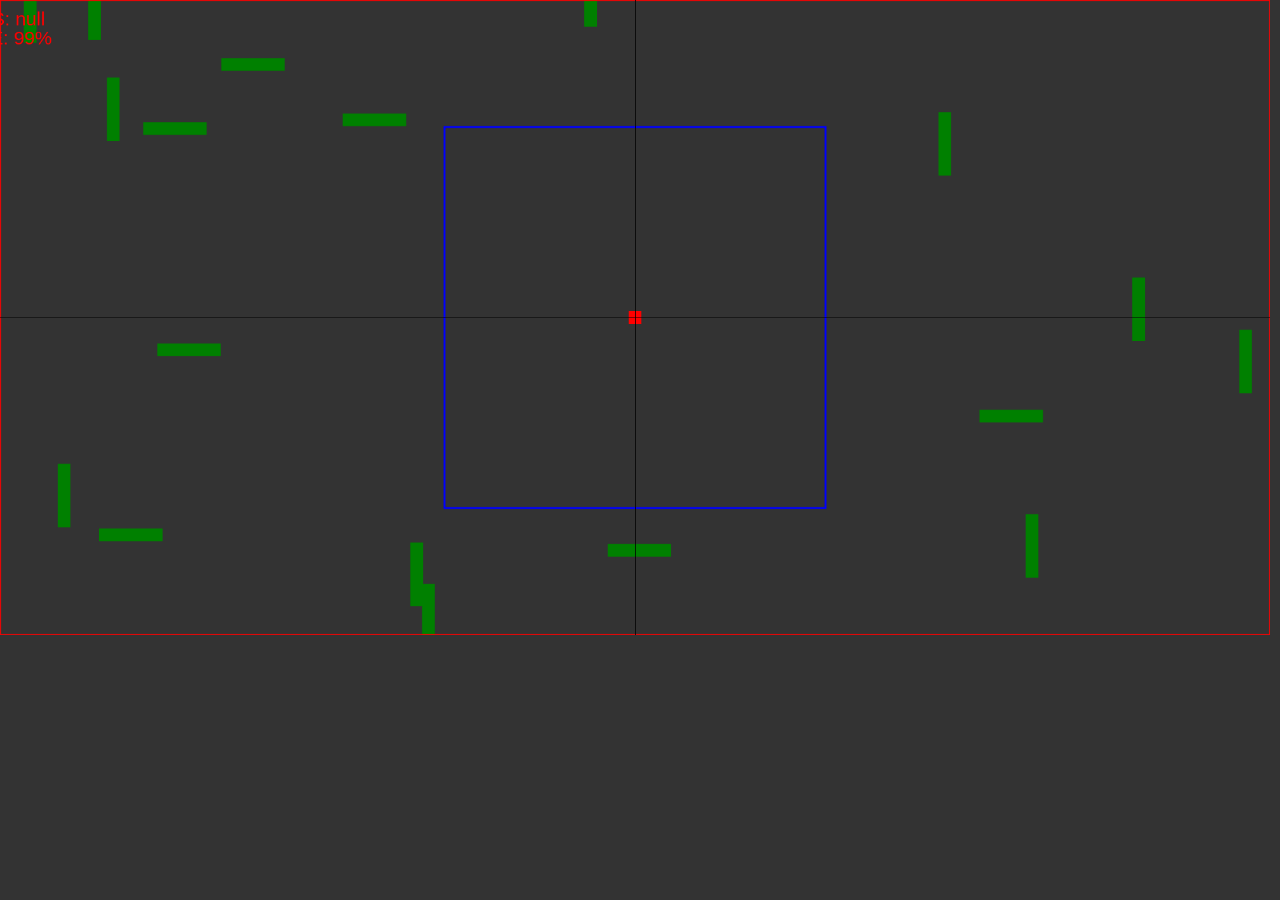
<file: 2d/index.html>
<!DOCTYPE html>
<html lang="en">
<head>
    <meta charset="UTF-8">
    <meta name="viewport" content="width=device-width, initial-scale=1.0">
    <link rel="stylesheet" href="style/style.css">
    <title>2D Game Test</title>
</head>
<body>
    <div id="canvas_container">
        <canvas id="canvas"></canvas>
    </div>
    <!-- <div>
        <button class="canvas_zoom_button" id="canvas_zoom_out">+</button>
        <button class="canvas_zoom_button" id="canvas_zoom_in">-</button>
        <button class="canvas_zoom_button" id="canvas_zoom_reset">=</button>
    </div> -->

    <script type="module" src="src/main.js"></script>
</body>
</html>
</file>
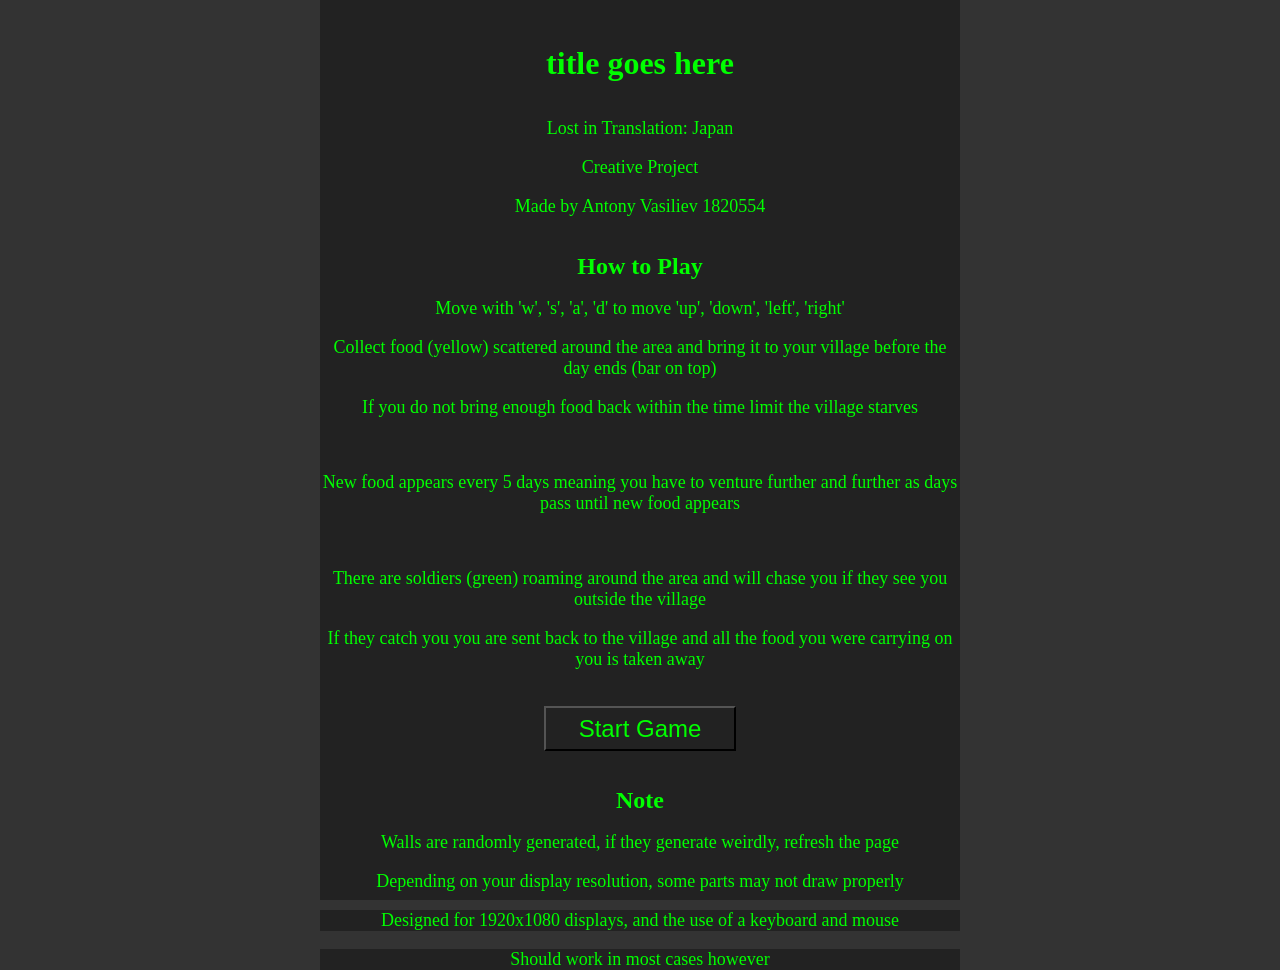
<file: humanities/index.html>
<!DOCTYPE html>
<html lang="en">
<head>
    <meta charset="UTF-8">
    <link rel="stylesheet" href="style.css">
    <meta name="description" content="Lost in Translation: Japan Creative Project, run around map and collect food to survive">
    <meta name="keywords" content="HTML, CSS, JavaScript, Humanities, Creative Project">
    <meta name="author" content="Antony Vasiliev">
    <title>Humanities Creative Project</title>
</head>
<body>
    <div id="tutorial_div">
        <div id="text_container">
            <div class="tutorial_text_div"><h1 class="tutorial_text_h">title goes here</h1></div>
            <br>
            <div class="tutorial_text_div"><p class="tutorial_text_p">Lost in Translation: Japan</p></div>
            <div class="tutorial_text_div"><p class="tutorial_text_p">Creative Project</p></div>
            <div class="tutorial_text_div"><p class="tutorial_text_p">Made by Antony Vasiliev 1820554</p></div>
            <br>
            <div class="tutorial_text_div"><h2 class="tutorial_text_h">How to Play</h2></div>
            <div class="tutorial_text_div"><p class="tutorial_text_p">Move with 'w', 's', 'a', 'd' to move 'up', 'down', 'left', 'right'</p></div>
            <div class="tutorial_text_div"><p class="tutorial_text_p">Collect food (yellow) scattered around the area and bring it to your village before the day ends (bar on top)</p></div>
            <div class="tutorial_text_div"><p class="tutorial_text_p">If you do not bring enough food back within the time limit the village starves</p></div>
            <br>
            <div class="tutorial_text_div"><p class="tutorial_text_p">New food appears every 5 days meaning you have to venture further and further as days pass until new food appears</p></div>
            <br>
            <div class="tutorial_text_div"><p class="tutorial_text_p">There are soldiers (green) roaming around the area and will chase you if they see you outside the village</p></div>
            <div class="tutorial_text_div"><p class="tutorial_text_p">If they catch you you are sent back to the village and all the food you were carrying on you is taken away</p></div>
            <br>
            <div class="tutorial_text_div"><input class="tutorial_button" onclick="onStartButtonClick();" type="button" value="Start Game"></div>
            <br>
            <br>
            <div class="tutorial_text_div"><h2 class="tutorial_text_h">Note</h2></div>
            <div class="tutorial_text_div"><p class="tutorial_text_p">Walls are randomly generated, if they generate weirdly, refresh the page</p></div>
            <div class="tutorial_text_div"><p class="tutorial_text_p">Depending on your display resolution, some parts may not draw properly</p></div>
            <div class="tutorial_text_div"><p class="tutorial_text_p">Designed for 1920x1080 displays, and the use of a keyboard and mouse</p></div>
            <div class="tutorial_text_div"><p class="tutorial_text_p">Should work in most cases however</p></div>
        </div>
    </div>
    <div id="canvas_container">
        <div id="canvas_container_h">
            <div id="canvas_container_v">
                <canvas id="canvas"></canvas>
            </div>
        </div>
    </div>
    
    <script src="./src/display.js"></script>
    <script src="./src/collision.js"></script>
    <script src="./src/base.js"></script>
    <script src="./src/player.js"></script>
    <script src="./src/enemy.js"></script>
    <script src="./src/food.js"></script>
    <script src="./src/wall.js"></script>
    <script src="./src/main.js"></script>
</body>
</html>
</file>
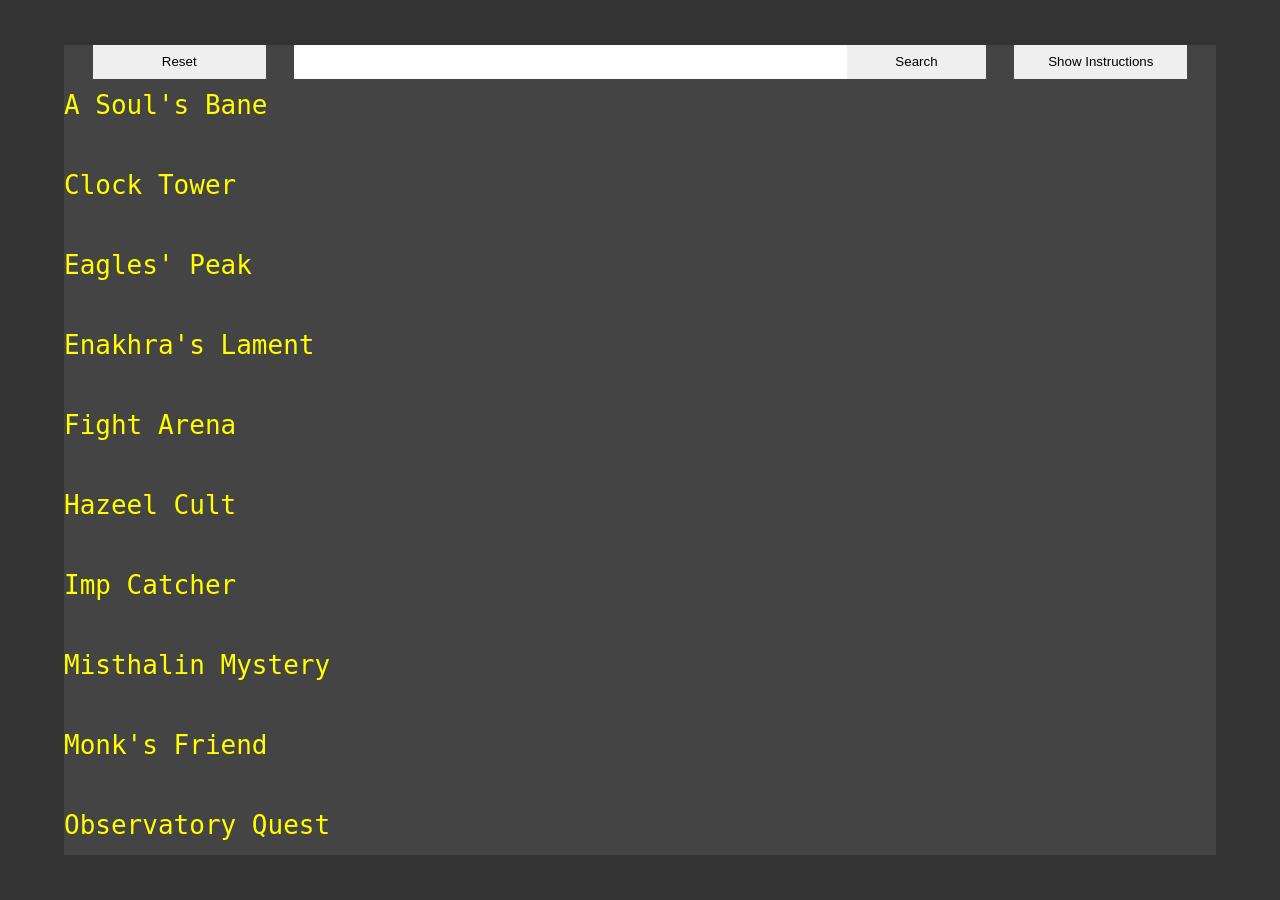
<file: osrs-quest-tree/index.html>
<!DOCTYPE html>
<html lang="en">
<head>
    <meta charset="UTF-8">
    <meta name="viewport" content="width=device-width, initial-scale=1.0">
    <meta name="description" content="Old School Runescape interactive quest trees with prequests for each quest - rsn: aMiniSlab">
    <meta name="author" content="aMiniSlab">
    <meta name="keywords" content="OSRS osrs old school runescape quest quests prequests tree">
    <link rel="stylesheet" href="style.css">
    <title>Old School Runescape Quest Tree</title>
</head>
<body>
    
    <div id="content_div">
        <div id="controls_div">
            <input type="button" onclick="reset();" value="Reset" class="control_item_short">
            <div id="search_div" class="control_item_long">
                <input type="text" id="search_text_input" class="control_item_inner_long">
                <input type="button" value="Search" onclick="search()" class="control_item_inner_short">
            </div>
            <input type="button" id="instructions"  class="control_item_short" value="Show Instructions" onclick="showInstructions();">
        </div>
        <div id="trees_div">
        
        </div>
    </div>

    <script src="main.js"></script>
</body>
</html>
</file>
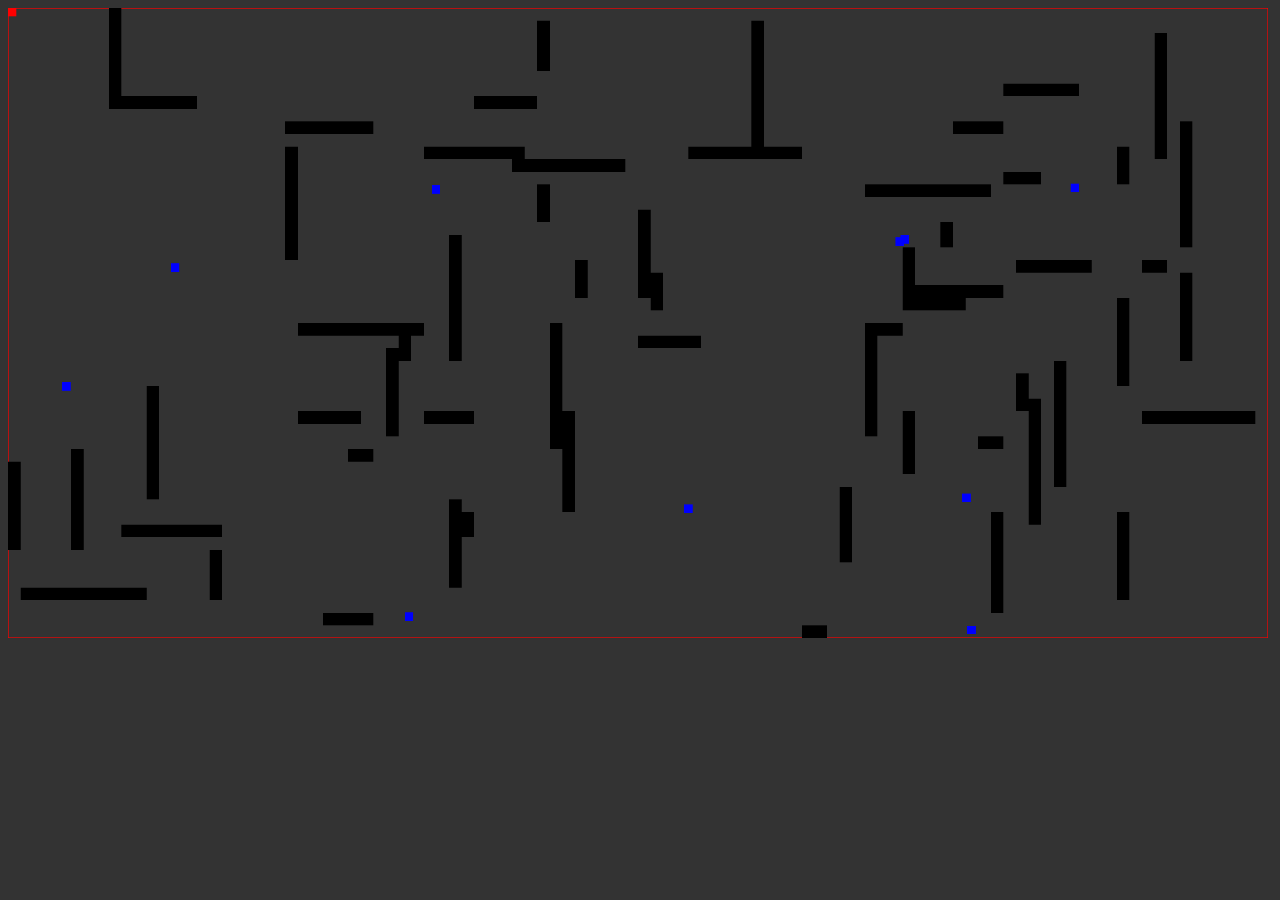
<file: pathfinding/index.html>
<!DOCTYPE html>
<html lang="en">
<head>
    <meta charset="UTF-8">
    <meta name="viewport" content="width=device-width, initial-scale=1.0">
    <link rel="stylesheet" href="style/style.css">
    <title>Document</title>
</head>
<body>
    <canvas id="canvas"></canvas>

    <script type="module" src="src/main.js"></script>
</body>
</html>
</file>
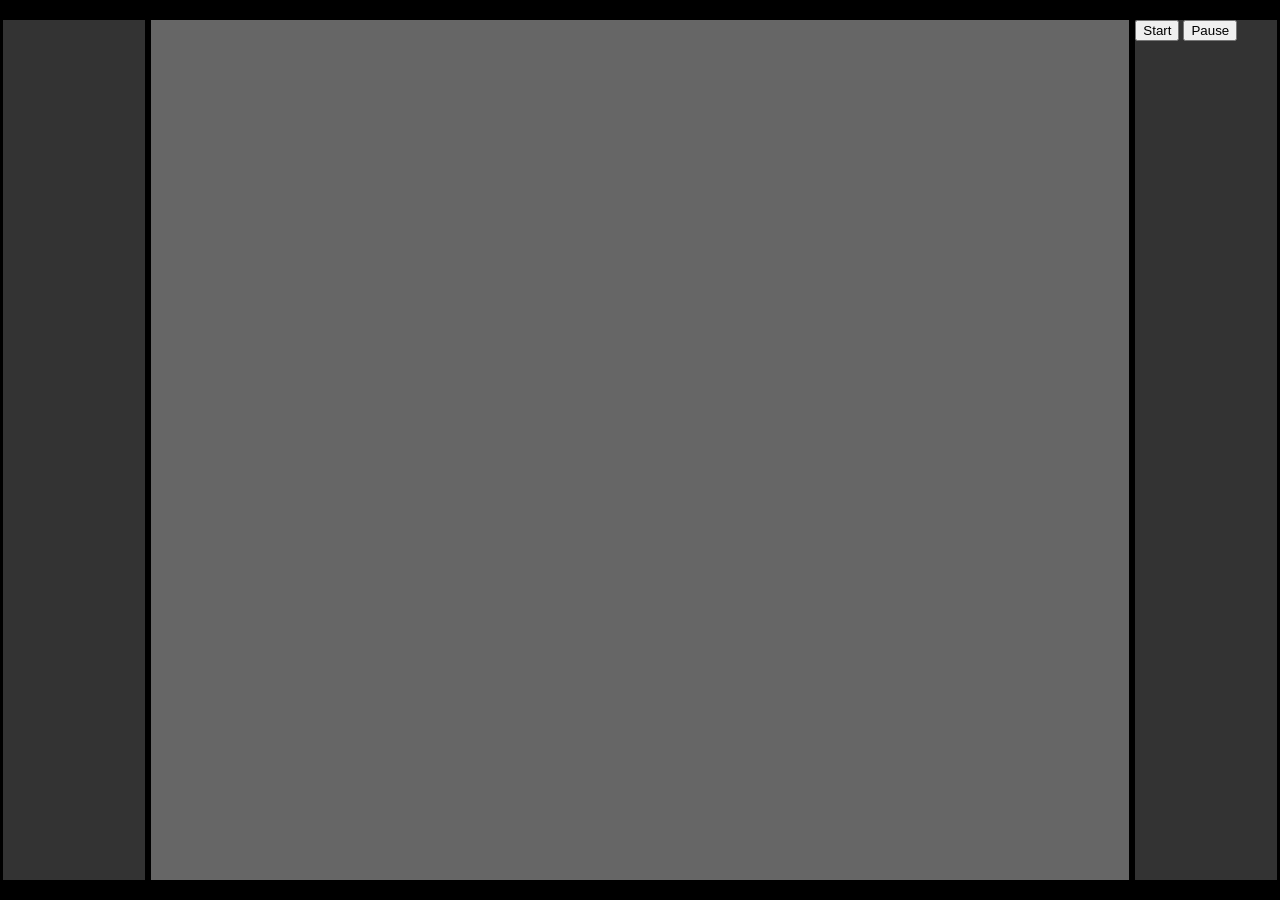
<file: triangles/index.html>
﻿<style>
    body{
        margin: 0;
        background: #000;
        overflow-y: hidden;
        user-select: none;
    }
    #areas{
        display: grid;
        width: 100%;
        height: 100%;
        grid-template: 1fr 50fr 1fr / 3fr 20fr 3fr;
        grid-template-areas: 
        ". . ."
        "L C R"
        ". . .";
    }
    .actor{
        position: absolute;
    }
    .player{
        width: 50px;
        height: 30px;
    }
    .enemyBomb, .enemyMelee, .enemyRanged{
        width: 50px;
        height: 50px;
    }
    .bullet{
        width: 10px;
        height: 10px;
    }
    #gameArea {
        border: 3px solid black;
        background: #666;
        grid-area: C;
    }
    #menuAreaLeft{
        border: 3px solid black;
        background: #333;
        grid-area: L;
    }
    #menuAreaRight{
        border: 3px solid black;
        background: #333;
        grid-area: R;
    }
</style>

<body>
    <div id="areas">
        <div id="gameArea" oncontextmenu="return false;"></div>
        <div id="menuAreaLeft"></div>
        <div id="menuAreaRight">
            <button onclick="SetupGame()">Start</button>
            <button onclick="PauseGame()">Pause</button>
        </div>
    </div>
</body>

<script src="actor.js"></script>
<script src="weapons.js"></script>
<script src="events.js"></script>
<script src="main.js"></script>
</file>
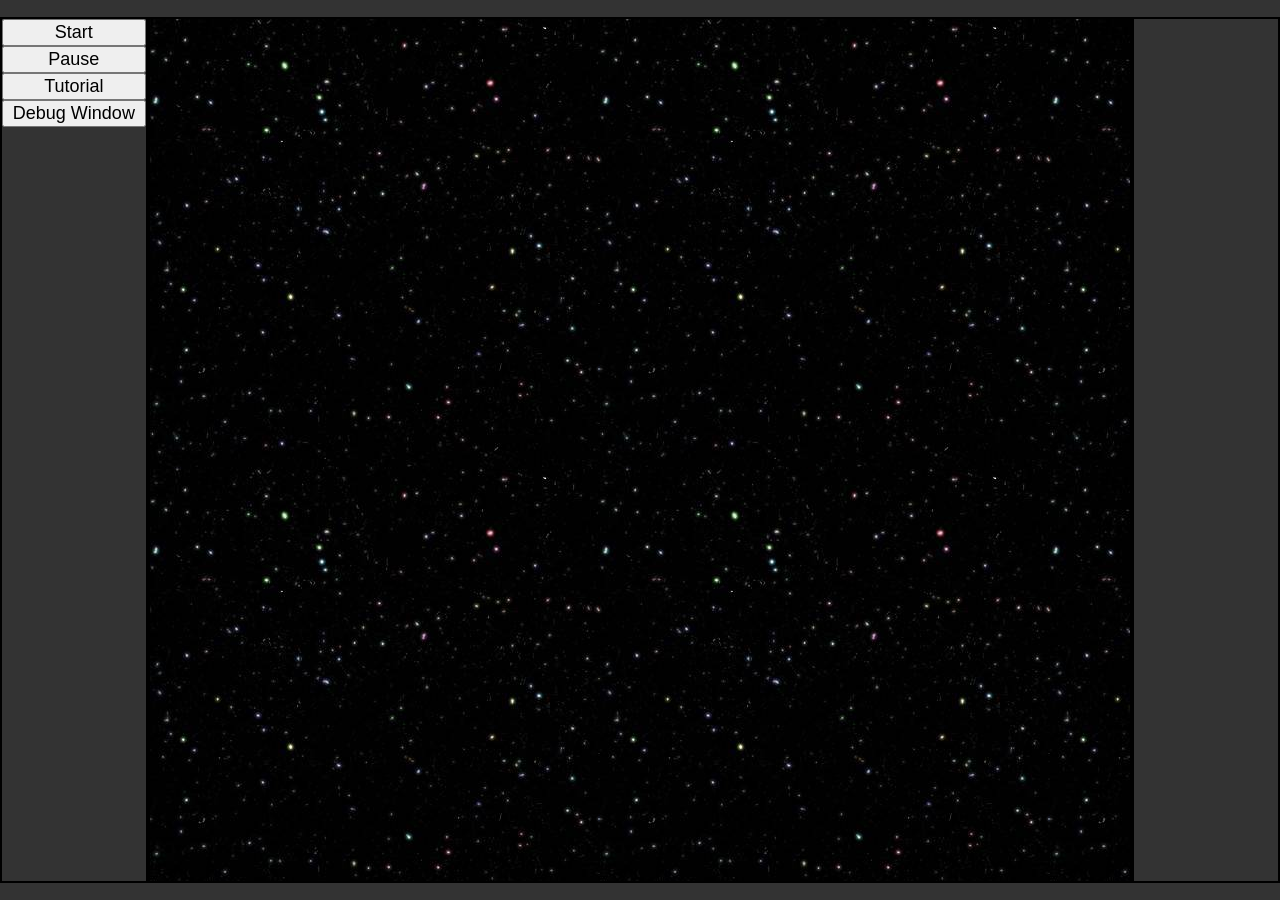
<file: trianglesWIP/index.html>
﻿<html>
    <head>
        <link rel="stylesheet" href="style.css">
    </head>
    <body>
        <div id="leftMenu">
            <input id="btn_start" class="btn" type="button" value="Start" onclick="main();">
            <input id="btn_pause" class="btn" type="button" value="Pause" onclick="isPaused = !isPaused;">
            <input id="btn_tutorial" class="btn" type="button" value="Tutorial" onclick="doTutorial();">
            <input id="btn_debug" class="btn" type="button" value="Debug Window" onclick="isDebug = !isDebug;">
            <table id="player_stats_table"></table>
        </div>

        <div id="gameScreen" oncontextmenu="return false;">
            <canvas id="canv"></canvas>
        </div>

        <div id="rightMenu">
            <table id="game_stats_table"></table>
        </div>


        <script src="lets.js"></script>
        <script src="main.js"></script>
        <script src="classes.js"></script>
    </body>
</html>
</file>
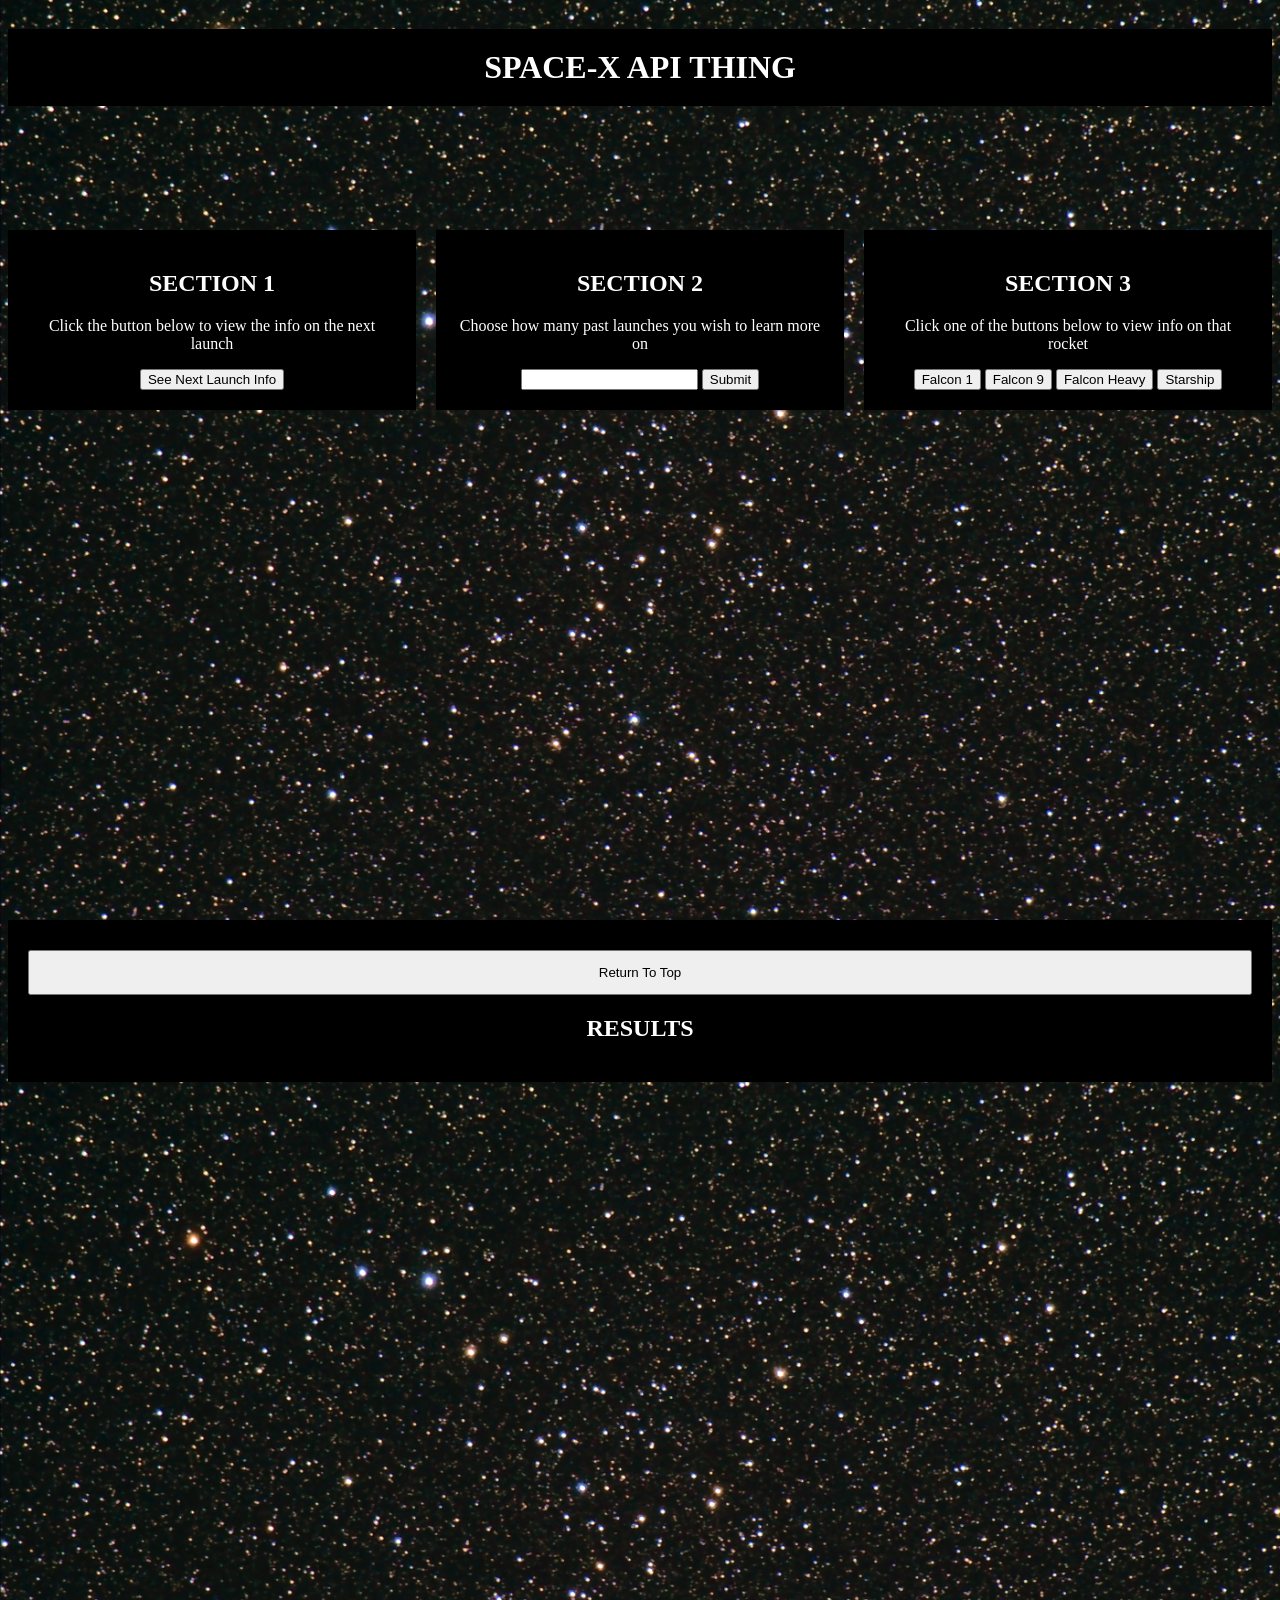
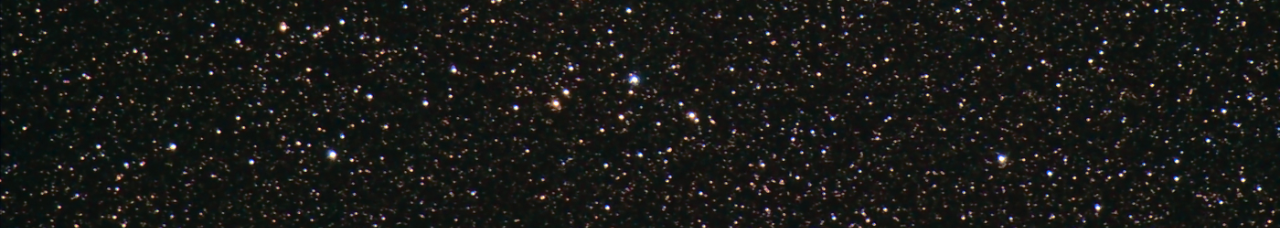
<file: multimedia-and-internet/assignment-3/index.html>
<html lang="en">
    <head>
        <title>Multimedia Assignment 3</title>
        <link rel="stylesheet" href="style.css">
    </head>
    <body>
        <main role="main" class="this_is_to_make_axe_shut_up_putting_stuff_in_main_breaks_everything_and_i_dont_know_why"></main>

        <h1>SPACE-X API THING</h1>

        <section class="section_1">
            <div class="background_div">
                <h2>SECTION 1</h2>
                <p>Click the button below to view the info on the next launch</p>
                <input type="submit" value="See Next Launch Info" onclick="goFetch(NEXT_PATH, FETCH_TYPE.next);" id="btn1-1" class="btn">
            </div>
        </section>

        <section class="section_2">
            <div class="background_div">
                <h2>SECTION 2</h2>
                <p>Choose how many past launches you wish to learn more on</p>
                <input type="text" id="txtInp" class="input" aria-label="result amount label">
                <input type="submit" value="Submit" onclick="goFetch(PAST_PATH, FETCH_TYPE.past)" id="btn2-1" class="btn">
            </div>
        </section>

        <section class="section_3">
            <div class="background_div">
                <h2>SECTION 3</h2>
                <p>Click one of the buttons below to view info on that rocket</p>
                <input type="submit" value="Falcon 1" onclick="goFetch(ROCKET_ID_PATH + rocket_Ids.f1, FETCH_TYPE.byId);" id="btn3-1" class="btn">
                <input type="submit" value="Falcon 9" onclick="goFetch(ROCKET_ID_PATH + rocket_Ids.f9, FETCH_TYPE.byId);" id="btn3-2" class="btn">
                <input type="submit" value="Falcon Heavy" onclick="goFetch(ROCKET_ID_PATH + rocket_Ids.fh, FETCH_TYPE.byId);" id="btn3-3" class="btn">
                <input type="submit" value="Starship" onclick="goFetch(ROCKET_ID_PATH + rocket_Ids.ss, FETCH_TYPE.byId)" id="btn3-4" class="btn">
            </div>
        </section>

        <section class="section_results">
            <div id="table_container" class="background_div">
                <input type="submit" value="Return To Top" onclick="window.scrollTo(0, 0);" id="btnReturn" class="btn">
                <h2>RESULTS</h2>
                
            </div>
        </section>

        <script src="main.js"></script>
    </body>
</html>
</file>
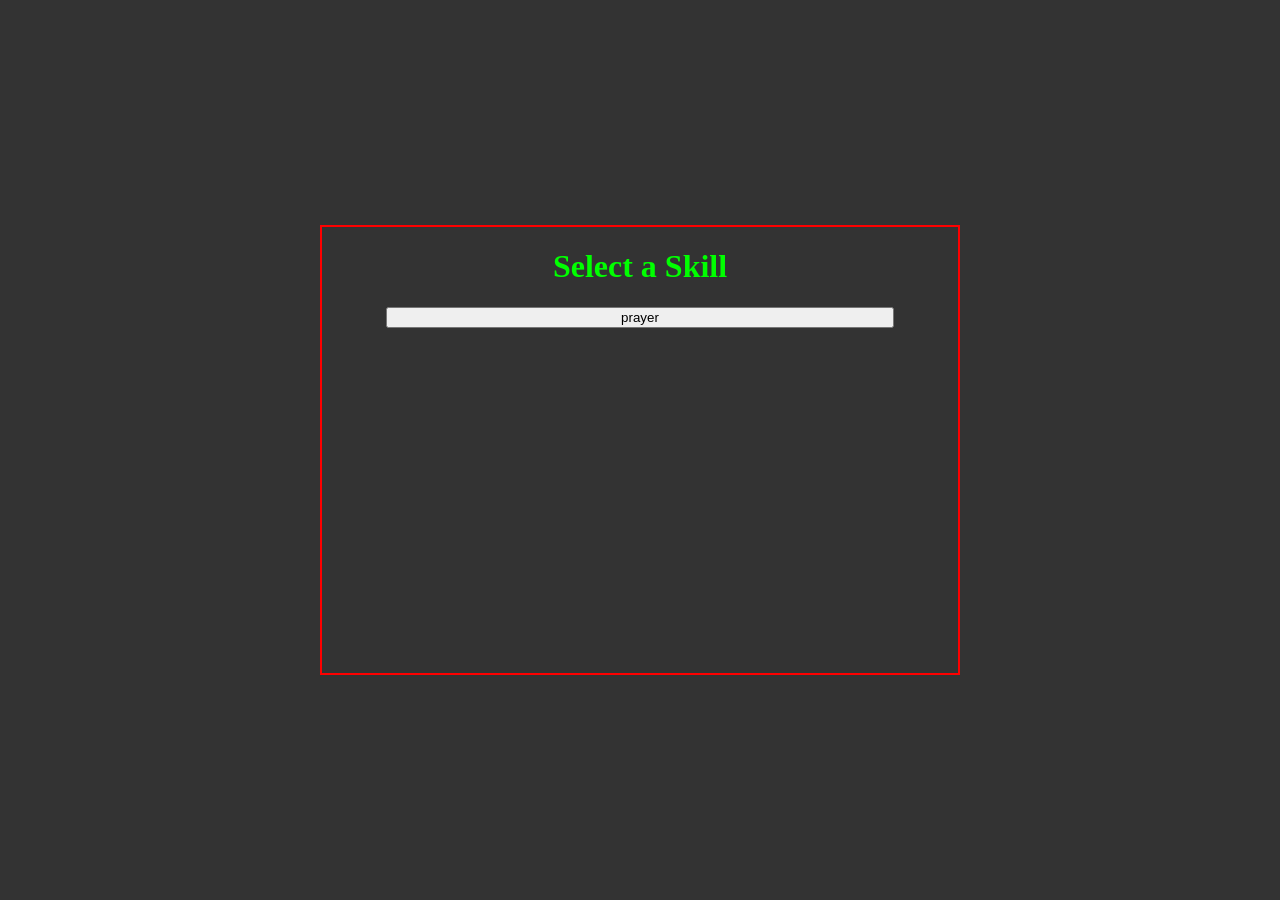
<file: osrs/banked_xp/index.html>
<!DOCTYPE html>
<html lang="en">
<head>
    <meta charset="UTF-8">
    <meta name="viewport" content="width=device-width, initial-scale=1.0">
    <link rel="stylesheet" href="style/style.css">
    <title>Old-School Runescape Banked XP</title>
</head>
<body>
    <script type="module" src="./src/main.js"></script>
</body>
</html>
</file>
<file: 2d/style/style.css>
body, html{
    background: #333;
    color: lime;
    margin: 0;
    padding: 0;
}

#canvas_container{
    width: 100vw;
    height: 90vh;
}

.canvas_zoom_button{
    font-size: xx-large;
    width: 50px;
    height: 50px;
}
</file>
<file: humanities/style.css>
html,
body,
div {
    background-color: #333;
    padding: 0;
    margin: 0;
}
h1,
h2,
h3,
h4,
h5 {
    margin: 0;
    padding: 0;
}

#tutorial_div,
#text_container,
.tutorial_text_div,
.tutorial_button_start {
    padding: 0;
    margin: 0;
    background-color: #222;
    text-align: center;
}
#canvas_container {
    width: 100vw;
    height: 100vh;
    display: none;
}
#canvas_container_h, #canvas_container_h{
    width: 100%;
    height: 100%;
    display: flex;
}
#canvas_container_h{
    flex-direction: row;
    justify-content: center;
}
#canvas_container_v{
    flex-direction: column;
    justify-content: center;
}

#tutorial_div {
    margin-left: 25%;
    width: 50vw;
    height: 100vh;

    display: grid;
    grid-template-rows: 5% 80% 15%;
    grid-template-areas: '.' 'a' '.';
}

#text_container {
    grid-area: a;
}
.tutorial_text_p {
    color: lime;
    font-size: large;
}
.tutorial_text_h {
    color: lime;
}
.tutorial_button {
    color: lime;
    font-size: x-large;
    width: 15vw;
    height: 5vh;
    background-color: #222;
}
</file>
<file: osrs-quest-tree/style.css>
html, body{
    background-color: #333;
    margin: 0;
    padding: 0;
}

body{
    display: grid;
    grid-template-columns: 5vw 40vw 10vw 40vw 5vw;
    grid-template-areas: ". a . b .";
}

#content_div{
    background-color: #444;
    width: 90vw;
    height: 90vh;
    margin-left: 5vw;
    margin-top: 5vh;
}

#controls_div{
    width: 100%;
    height: 5vh;
    display: flex;
    justify-content: space-evenly;
}

#search_div{
    display: flex;
    justify-content: space-around;
}

.control_item_short{
    width: 15%;
}

.control_item_long{
    width: 60%;
}

.control_item_inner_short{
    width: 20%;
}

.control_item_inner_long{
    width: 80%;
}

input{
    margin: 0;
    padding: 0;
    border: none;
    height: 75%;
}

#trees_div{
    width: 100%;
    height: 85vh;
    overflow-y: auto;
    font-family: monospace;
    font-size: xx-large;
}

.tree_div{
    margin-bottom: 50px;
}

.line_div{
    margin-bottom: 10px;
    display: flex;
}

pre{
    margin: 0;
    padding: 0;
}

.highlight_quest{
    text-decoration: overline underline;
}

.completed_quest{
    color: lime;
}

.available_quest{
    color: yellow;
}

.unavailable_quest{
    color: red;
}
</file>
<file: pathfinding/style/style.css>
body{
    background-color: #333;
    color: lime;
}
</file>
<file: trianglesWIP/style.css>
html{
    background: #000;
    margin: 0;
    padding: 0;
}
body{
    margin: 0;
    padding: 0;
    background: #333;
    overflow-y: hidden;
    user-select: none;
    display: grid;
    width: 100%;
    height: 100%;
    grid-template: 1fr 50fr 1fr / 3fr 20fr 3fr;
    grid-template-areas: 
    ". . ."
    "L C R"
    ". . .";
}
canvas{
    width: 100%;
    height: 100%;
    background-image: url("imgs/definitely_didnt_yeet_this_from_somewhere.jpg");
    background-repeat: repeat;
}
#leftMenu{
    grid-area: L;
    border: 2px solid black;
}
#gameScreen{
    grid-area: C;
    border: 2px solid black;
    background: #666;
}
#rightMenu{
    grid-area: R;
    border: 2px solid black;
}
#player_stats_table{
    font-size: larger;
}
table{
    width: 100%;
}
tr{
    display: flex;
    margin-top: 10px;
}
.th_l{
    text-align: left;
}
th{
    width: 100%;
    text-align: right;
    color: lime;
}
.btn{
    width: 100%;
    font-size: large;
}
audio{
    display: none;
}
</file>
<file: multimedia-and-internet/assignment-3/style.css>
html::-webkit-scrollbar {width: 0 !important}
html{
    color: #fff;
    text-align: center;
    background: #000;
    background-image: url("imgs/definitely_didnt_yeet_this_from_somewhere.jpg");
    background-repeat: repeat;
    background-size: contain;
}
body{
    display: grid;
    grid-column-gap: 20px;
}
.section_1, .section_2, .section_3{
    display: flex;
    flex-direction: column;
    padding-top: 25%;
}
.background_div, h1{
    background: rgba(0, 0, 0, 1);
    padding: 20px;
}
h1{
    grid-area: h1;
}
.section_1{
    grid-area: sec1;
}
.section_2{
    grid-area: sec2;
}
.section_3{
    grid-area: sec3;
}
.section_results{
    grid-area: secR;
}
#btnReturn{
    margin-top: 10px;
    width: 100%;
    height: 5%;
}
table{
    width: 100%;
    max-height: 80%;
}
th, td{
    color: white;
    border: 3px solid lime;
    text-align: center;
    width: 25%;
    padding: 10px;
}
th{
    background: #333;
}
td{
    background: #666;
}

@media (max-width: 768px){
    body{
        grid-template: 1fr 30vh 30vh 30vh 100vh / 1fr;
        grid-template-areas: 
        "h1"
        "sec1"
        "sec2"
        "sec3"
        "secR";
        grid-gap: 10;
    }
}
@media (min-width: 768px){
    body{
        grid-template: 1fr 44vh 44vh 100vh / 1fr 1fr;
        grid-template-areas: 
        "h1 h1"
        "sec1 sec2"
        "sec3 sec3"
        "secR secR";
    }
}
@media (min-width: 1152px){
    body{
        grid-template: 1fr 88vh 100vh / 1fr 1fr 1fr;
        grid-template-areas: 
        "h1 h1 h1"
        "sec1 sec2 sec3"
        "secR secR secR";
    }
}
</file>
<file: osrs/banked_xp/style/style.css>
body{
    background-color: #333;
    color: lime;
    margin: 0;
    padding: 0;
    display: grid;
    grid-template-columns: 25vw 50vw 25vw;
    grid-template-rows: 25vh 50vh 25vh;
    grid-template-areas: ". . ." ". a ." ". . .";
}

h1{
    text-align: center;
}

#skill_selection{
    grid-area: a;
    border: 2px solid red;
}

#skill_content{
    grid-area: a;
    border: 2px solid lime;
}
</file>
